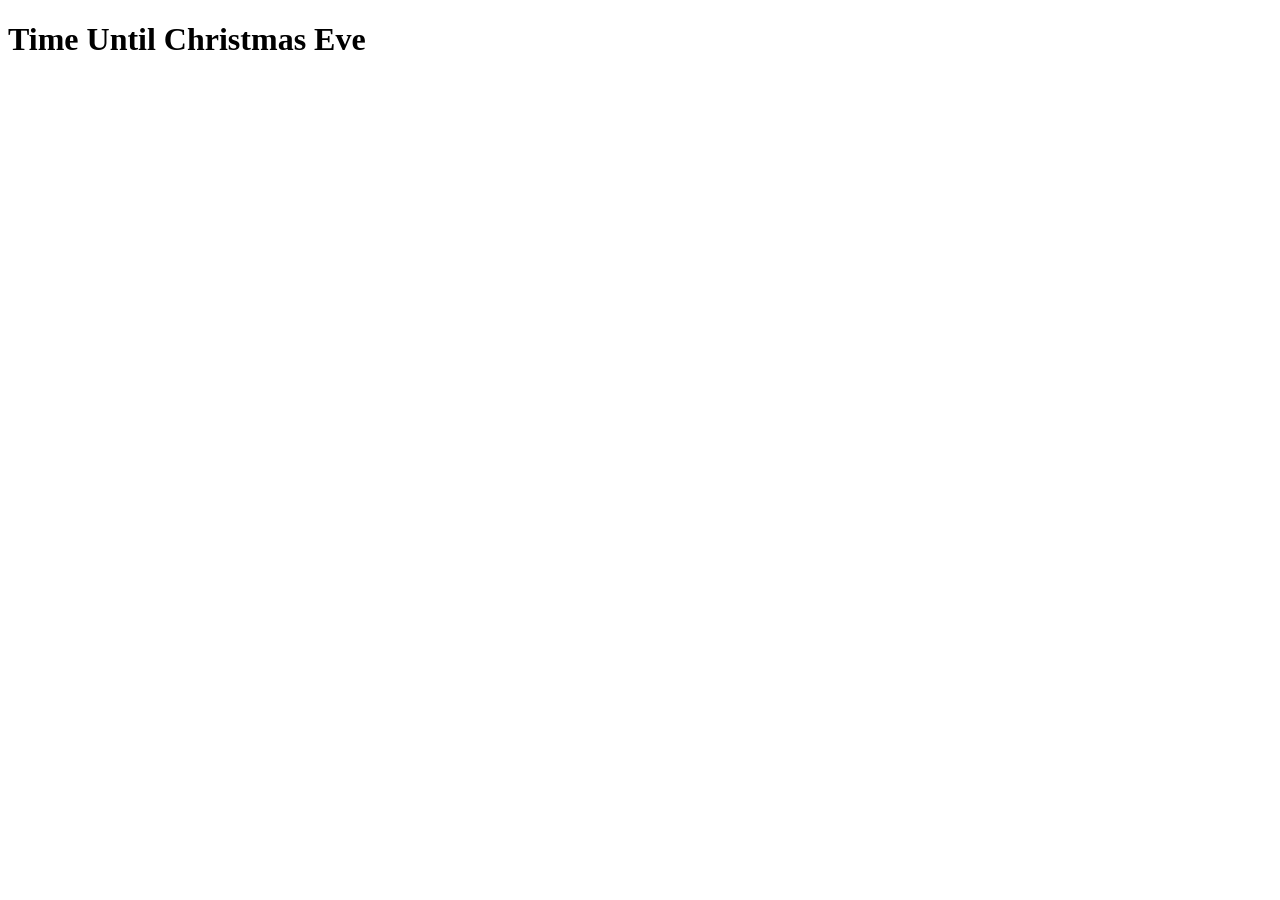
<file: christmas-eve-clock/christmas-eve-clock.html>
<!DOCTYPE html>
<html>
  <head>
    <title>Time Until Christmas Eve<</title>
    <meta charset="UTF-8" />
  </head>
  <body>
    <h1>Time Until Christmas Eve</h1>
    <h2 class="js-clock"></h2>
    <script src="christmas-eve-clock.js"></script>
  </body>
</html>
</file>
